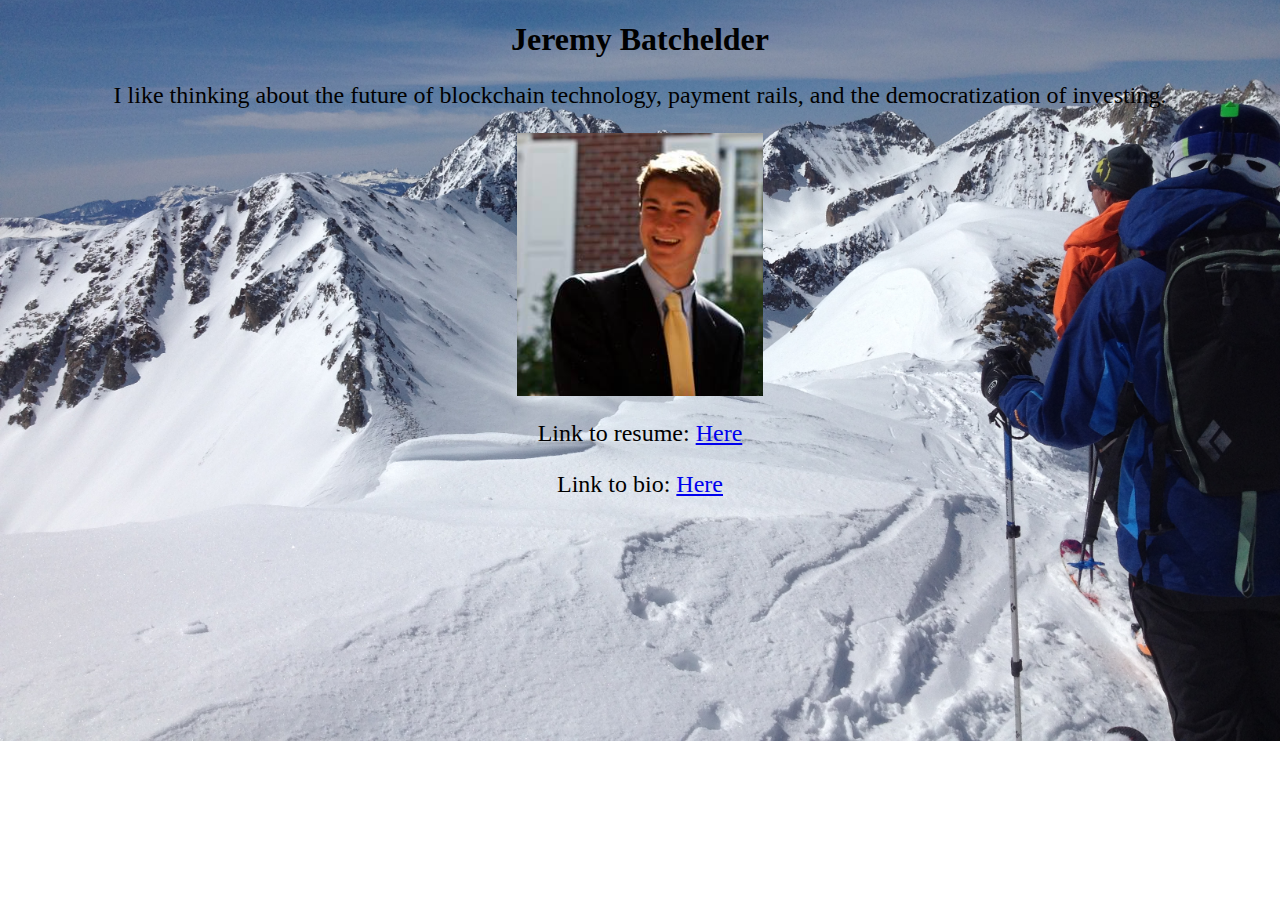
<file: index.html>
<!DOCTYPE html>
<html>
<head>
	<title> Jeremy Batchelder</title>
	<link rel="stylesheet" href="style_sheet.css" />
</head>
<body class="bg1">
	<h1 class="center"> Jeremy Batchelder</h1>
	<p class="center">I like thinking about the future of blockchain technology, payment rails, and the democratization of investing.</p>
	<img id="img_style"  src="linkedin_faceshot.png" alt="Photo of Jeremy Batchelder">
	<p class="center"> Link to resume: <a href="resume.html">Here</a></p>
	<p class="center">Link to bio: <a href="bio.html">Here</a></p>
</body>
</html>
</file>
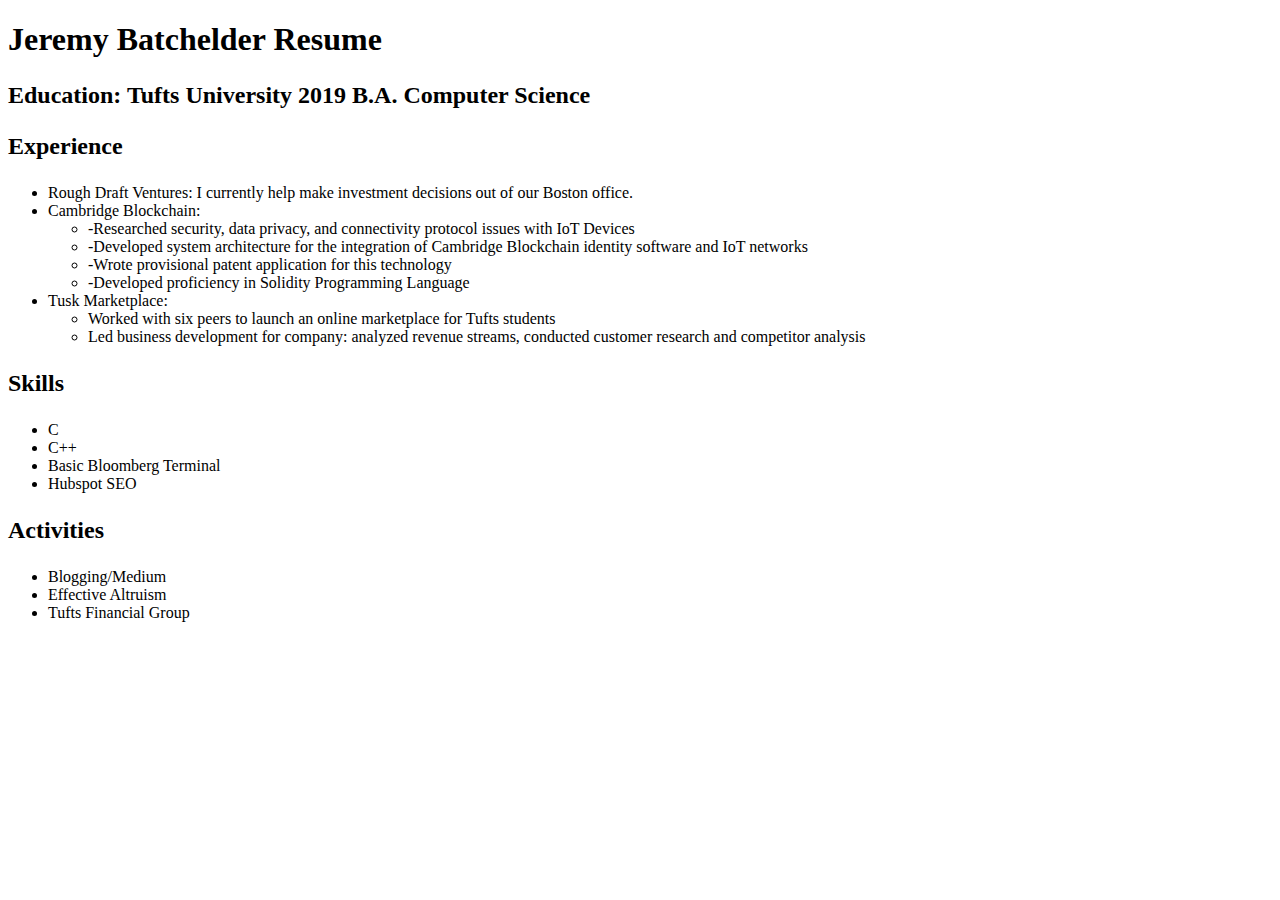
<file: resume.html>
<!DOCTYPE html>
<html lang="en">
<head>
	<title>Jeremy Batchelder Resume</title>
	 <link rel = "stylesheet" type = "text/css" href = "style_sheet.css" />
</head>
<body>
	<h1>Jeremy Batchelder Resume</h1>
	<p class ="bold">Education: Tufts University 2019 B.A. Computer Science</p>
	<p class ="bold">Experience</p>
	<ul>
		<li>Rough Draft Ventures: I currently help make investment decisions out of our Boston office.</li>
		<li>Cambridge Blockchain:
		<ul>
			<li> -Researched security, data privacy, and connectivity protocol issues with IoT Devices</li>
			<li>-Developed system architecture for the integration of Cambridge Blockchain identity software and IoT networks</li>
			<li>-Wrote provisional patent application for this technology</li>
			<li>-Developed proficiency in Solidity Programming Language</li>
		</ul>
	    </li>
	    <li>Tusk Marketplace: 
	    <ul>
	    	<li>Worked with six peers to launch an online marketplace for Tufts students</li> 
			<li>Led business development for company: analyzed revenue streams, conducted customer research and competitor analysis</li>
		</ul>
		</li>
	</ul>
	<p class ="bold">Skills</p>
	<ul>
		<li>C</li>
		<li>C++</li>
		<li>Basic Bloomberg Terminal</li>
		<li>Hubspot SEO</li>
	</ul>
	<p class ="bold">Activities</p> 
	<ul>
		<li>Blogging/Medium</li>
		<li>Effective Altruism</li> 
    	<li>Tufts Financial Group</li>
    </ul>
</body>
</html>
</file>
<file: style_sheet.css>
.bold {
	color: black;
	font-weight: bold;
}

#img_style {
    max-width:50%; 
    height: auto;
    display: block;
    margin: auto;
}

.center {
	text-align: center;
}

p {
	font-size: 24px;
}

.text_for_bio {
	font-size: 18px;
	color: white;
}


.bg { 
    background-image: url("IMG_0931.JPG");
    height: 100%; 
    background-position: center;
    background-repeat: no-repeat;
    background-size: cover;
}

.color {
	color: white;
}

.bg1 { 
    background-image: url("IMG_1948.JPG");
    height: 100%; 
    background-position: center;
    background-repeat: no-repeat;
    background-size: cover;
}
</file>
